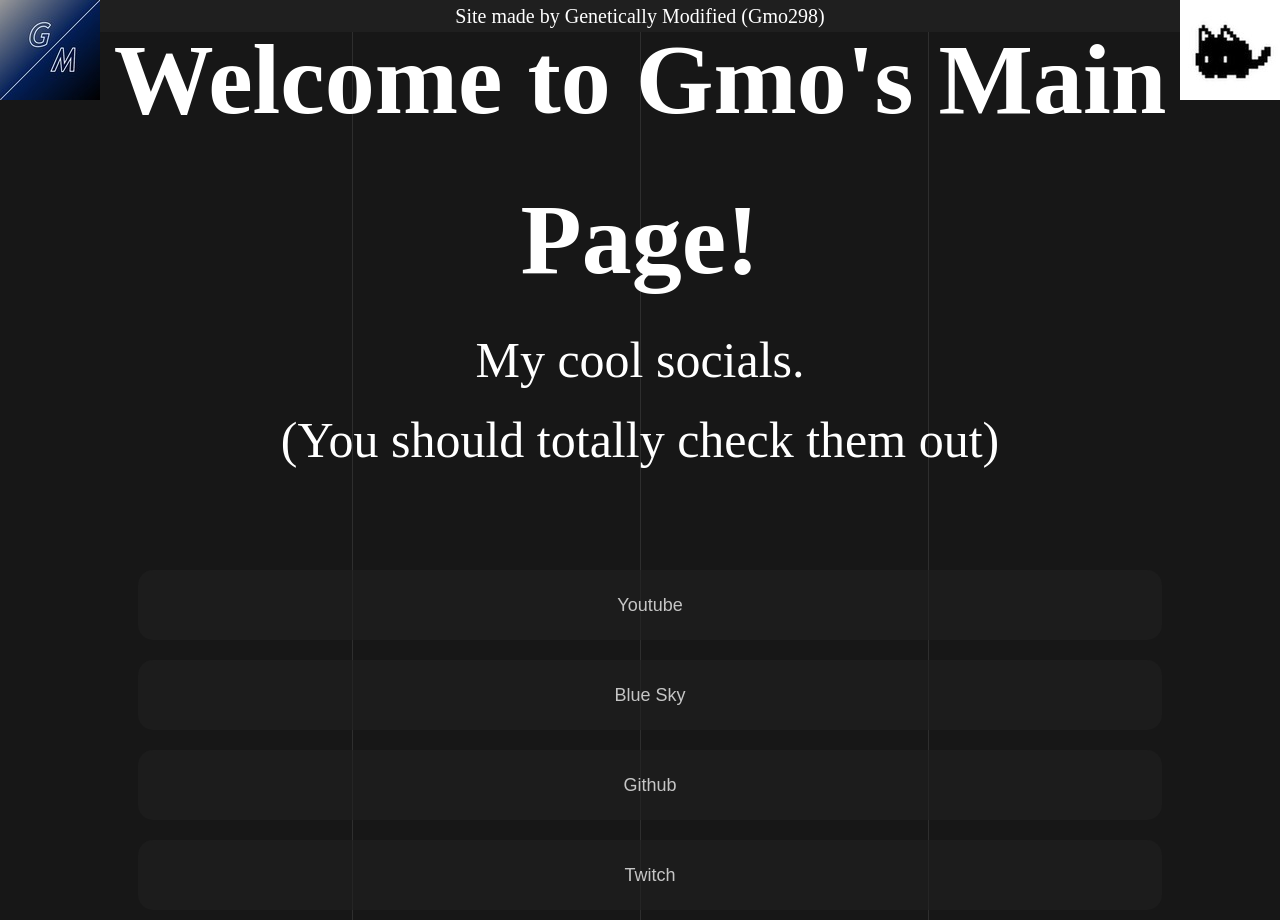
<file: index.html>
<!DOCTYPE html>
<html lang="en">
<meta charset="UTF-8">
<head>
    <title>Gmo's Stuff</title>
    <link rel="icon" type="image/x-icon" href="/icons/pfp.jpg">
    <link rel="stylesheet" href="/css/background.css">
    <link rel="stylesheet" href="/css/style.css">
</head>
<body>
   <img src="/icons/GM.jpg" class="leftcorner">
   <img src="/icons/pfp.jpg" class="rightcorner">
   <h1 style="text-align: center;">Welcome to Gmo's Main Page!</h1>                                                                
   <p style="text-align: center;">
      My cool socials. <br> 
      (You should totally check them out) <br> <br>
   </p>
   <div>
      <a class="menuITEMS" href="https://www.youtube.com/@gmo298/videos">Youtube</a>
      <a class="menuITEMS" href="https://gmotown.iam4pple.com/">Blue Sky</a>
      <a class="menuITEMS" href="https://github.com/GMO298">Github</a>
      <a class="menuITEMS" href="https://www.twitch.tv/gmo298">Twitch</a>
   </div>
      <div class="lines">
      <div class="line"></div>
      <div class="line"></div>
      <div class="line"></div>
   <div class="top">
      Site made by Genetically Modified (Gmo298)
   </div>
</body>
</html>
</file>
<file: css/background.css>
* {
	margin: 0;
	padding: 0;
	box-sizing: border-box !important;
}

html, body {
	height: 100%;
}

body {
	display: table;
	width: 100%;
	height: 100%;
	background-color: #171717;
	color: #000;
	line-height: 1.6;
	position: relative;
	font-family: sans-serif;
	overflow: hidden;
}

.lines {
	position: absolute;
	top: 0;
	left: 0;
	right: 0;
	height: 100%;
	margin: auto;
	width: 90vw;
}

.line {
	position: absolute;
	width: 1px;
	height: 100%;
	top: 0;
	left: 50%;
	background: rgba(255, 255, 255, 0.1);
	overflow: hidden;
}

.line::after {
	content: '';
	display: block;
	position: absolute;
	height: 15vh;
	width: 100%;
	top: -50%;
	left: 0;
	background: linear-gradient(to bottom, rgba(255, 255, 255, 0) 0%, #ffffff 75%, #ffffff 100%);
	animation: drop 7s 0s infinite;
	animation-fill-mode: forwards;
	animation-timing-function: cubic-bezier(0.4, 0.26, 0, 0.97);
}

.line:nth-child(1) {
	margin-left: -25%;
}

.line:nth-child(1)::after {
	animation-delay: 2s;
}

.line:nth-child(3) {
	margin-left: 25%;
}

.line:nth-child(3)::after {
	animation-delay: 2.5s;
}

@keyframes drop {
	0% {
		top: -50%;
	}

	100% {
		top: 110%;
	}
}
</file>
<file: css/style.css>
/* Start */
#content {
  position:relative;
  overflow: auto; 
}
/* Text Types */
h1 {
  font-size: 100px;
  color: white;
  font-family: trebuchet ms;
}

h2 {
  font-size: 25px;
  color: white;
  font-family: trebuchet ms;
}

p {
  font-family: trebuchet ms;
  font-size: 50px;
  color: white;
}

a {
  text-decoration: none;
  color: inherit; 
}

/* Simple button */
.button {
  background-color: #0000aa;
  border: none;
  color: white;
  padding: 30px 64px;
  text-align: center;
  text-decoration: none;
  display: inline-block;
  font-size: 32px;
  margin: 8px 4px;
  cursor: pointer;
  border-radius: 16px;
}
/* Menu Items */
.menuITEMS {
  display: inline-block;
  position: relative;
  left: 50%;
  margin: 10px;
  border: none;
  color: rgba(255, 255, 255, 0.746);
  width: 80%;
  height: 70px;
  transform: translate(-50%, -0%);
  cursor: pointer;
  border-radius: 15px;
  font-size: 18px;
  transition: 0.5s;
  background-color: rgba(31, 31, 31, 0.581);
  z-index: 10;
  text-align: center; 
  line-height: 70px;  
}

.menuITEMS:hover {
  width: 84%;
  border-radius: 50px;
}
/* Positions */
.leftcorner {
  position: absolute;
  top: 0px;
  left: 0px;
  z-index: 101;
}

.rightcorner {
  position: absolute;
  top: 0px;
  right: 0px;
  z-index: 101;
}

.center {
  display: block;
  margin-left: auto;
  margin-right: auto;
  width: 50%;
}

.top {
  position: sticky;
  top: 0;
  width: 100%;
  background-color: rgba(31, 31, 31);
  text-align: center;
  font-family: trebuchet ms;
  font-size: 20px;
  color: white;
  z-index: 100;
}
</file>
